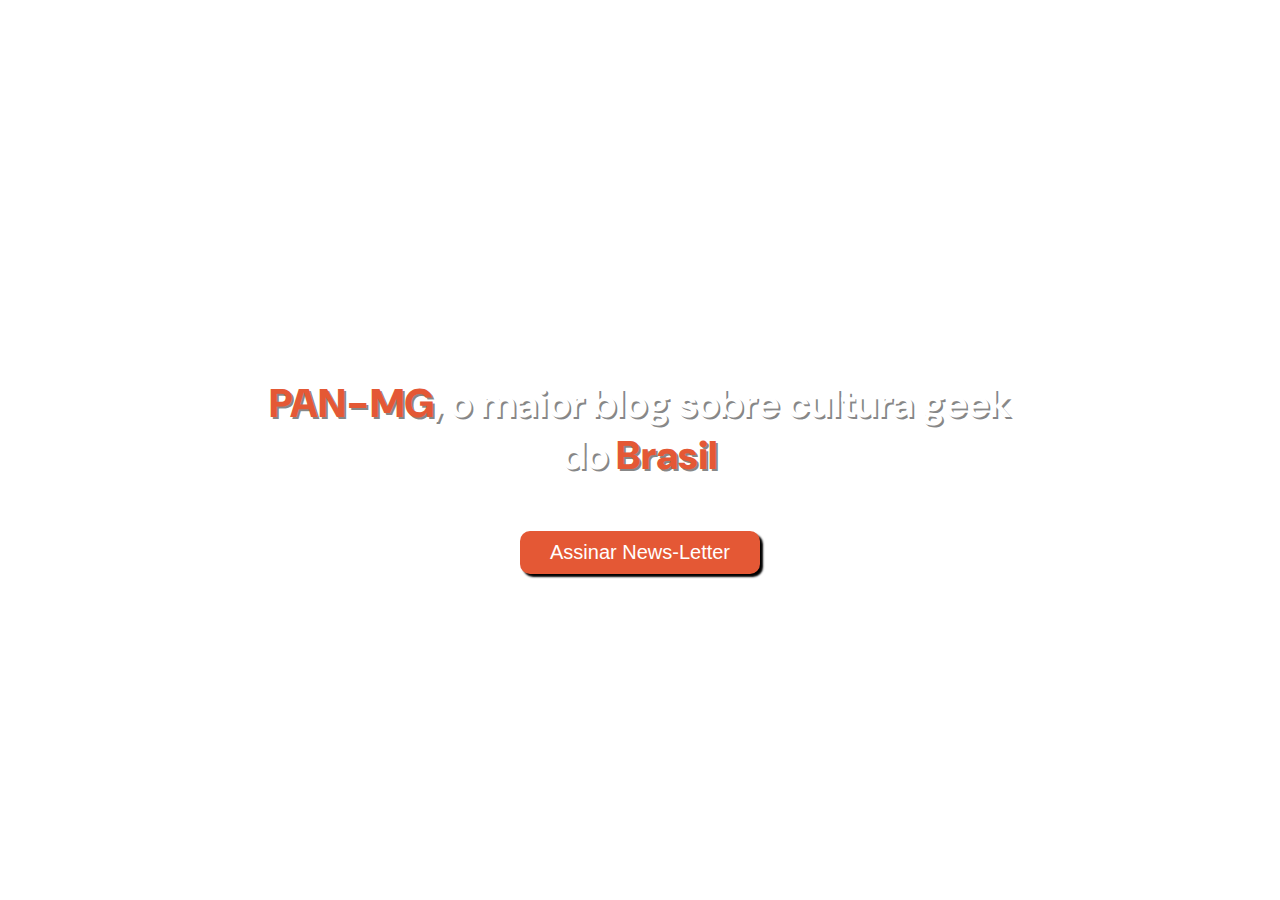
<file: index.html>
<!DOCTYPE html>
<html lang="en">
	<head>
		<link rel="stylesheet" href="./styles/style2.css"/>
		<link rel="preconnect" href="https://fonts.googleapis.com" />
		<link rel="preconnect" href="https://fonts.gstatic.com" crossorigin />
		<link
			href="https://fonts.googleapis.com/css2?family=DM+Sans:wght@400;700&display=swap"
			rel="stylesheet"
		/>
		<link rel="preconnect" href="https://fonts.googleapis.com" />
		<link rel="preconnect" href="https://fonts.gstatic.com" crossorigin />
		<link
			href="https://fonts.googleapis.com/css2?family=DM+Sans:wght@400;700&family=Dancing+Script&display=swap"
			rel="stylesheet"
		/>

		<meta charset="UTF-8" />
		<meta http-equiv="X-UA-Compatible" content="IE=edge" />
		<meta name="viewport" content="width=device-width, initial-scale=1.0" />

		<title>PAN-MG</title>
	</head>

	<body>
		<nav id="nav-bar">
				<a class="nav-link" href="./index.html">Home</a>
				<a class="nav-link" href="./blog.html">Mangas</a>
				<a class="nav-link" href="#">Animes</a>
				<a class="nav-link" href="#">Vídeos</a>
                <a class="nav-link" href="#">Jogos</a>
		</nav>

		<main>
			<section id="introduction">
				<h3>
					<strong>PAN-MG</strong>, o maior blog sobre cultura geek<br> do <strong>Brasil</strong>
					
					<button>
						Assinar News-Letter
					</button>
				</h3>

			</section>
		</main>

	</body>
</html>
</file>
<file: styles/style2.css>
/* /////////////GENERAL FORMATATIONS//////////////// */
*,
::before,
::after {
	padding: 0;
	margin: 0;

	box-sizing: border-box;
}

:root {
	font-size: 62.5%;
	--general-color:#e45835;
}

body,
html {
	font-size: 1.6rem;
	height: 100%;

	font-family: 'DM Sans', sans-serif;

	overflow: hidden;
	scroll-behavior: smooth;
}

/* /////////////////NAV FORMATATIONS//////////////// */

nav {
	display: flex;
	justify-content: space-around;
	align-items: center;
	position: fixed;
	top: 0;
	left: 0;
	z-index: 999;

	width: 100%;

	padding: 1.5rem;
}

nav a {
	text-decoration: none;
	line-height: 4rem;
	font-size: 1.8rem;

	position: relative;
	margin-inline: 0.8rem;
	color: white;
}

#nav-bar a.nav-link::before {
	content: '';
	transform: scaleX(0);
	transition: transform 0.3s ease-in-out;

	position: absolute;
	top: 100%;

	width: 100%;
	height: 3px;

	background-color: var(--general-color);
}

#nav-bar a.nav-link:hover {
	color: var(--general-color);
}

#nav-bar a.nav-link:hover::before {
	transform: scaleX(1);
}

/* ////////////INTRODUCTION SECTION//////////////// */
#introduction {
	display: flex;
	justify-content: center;
	align-items: center;
	text-align: center;

	background: url(https://images3.alphacoders.com/979/97969.jpg) no-repeat center center fixed;
	-webkit-background-size: cover;
	-moz-background-size: cover;
	-o-background-size: cover;
	background-size: cover;
	height: 100vh;
}

#introduction * {
	color: white;
	margin: 0 auto;
}

#introduction h3 {
	font-size: 4rem;
	color: white;
	margin-top: 5rem;
	text-shadow: 2px 2px 0px rgba(0, 0, 0, 0.466);
}

#introduction strong {
	color: var(--general-color);
}

#introduction button {
	display: block;
	padding: 1rem 3rem;
	color: white;
	font-size: 2rem;
	margin-top: 5rem;
	border: none;
	box-shadow: 3px 3px 2px 0px black;

	background-color: var(--general-color);
	border-radius: 1rem;
}

#introduction button:focus{
	border: none;
	outline: none;
}

#introduction button:hover {
	background-color:#802711;
	transition: background-color 400ms ease-in-out, color 400ms ease-in-out;
}

/*//////////////AJUSTES DE TELA/SCREEN SIZE///////////*/

@media all and (max-width: 820px) {
	#introduction h3{
		font-size: 3rem;
	}

	#introduction button{
		font-size: 1.8rem;
		padding: 1rem 2rem;
	}
	
	
}

@media all and (max-width: 500px) {
	nav a{
		font-size: 1.6rem;
	}
	#introduction h3{
		font-size: 2.6rem;
		margin-top: 1rem;
	}

	#introduction button{
		font-size: 1.6rem;
		margin-top: 2rem;
		padding: 0.8rem 2rem;
	}
	
	
}
</file>
